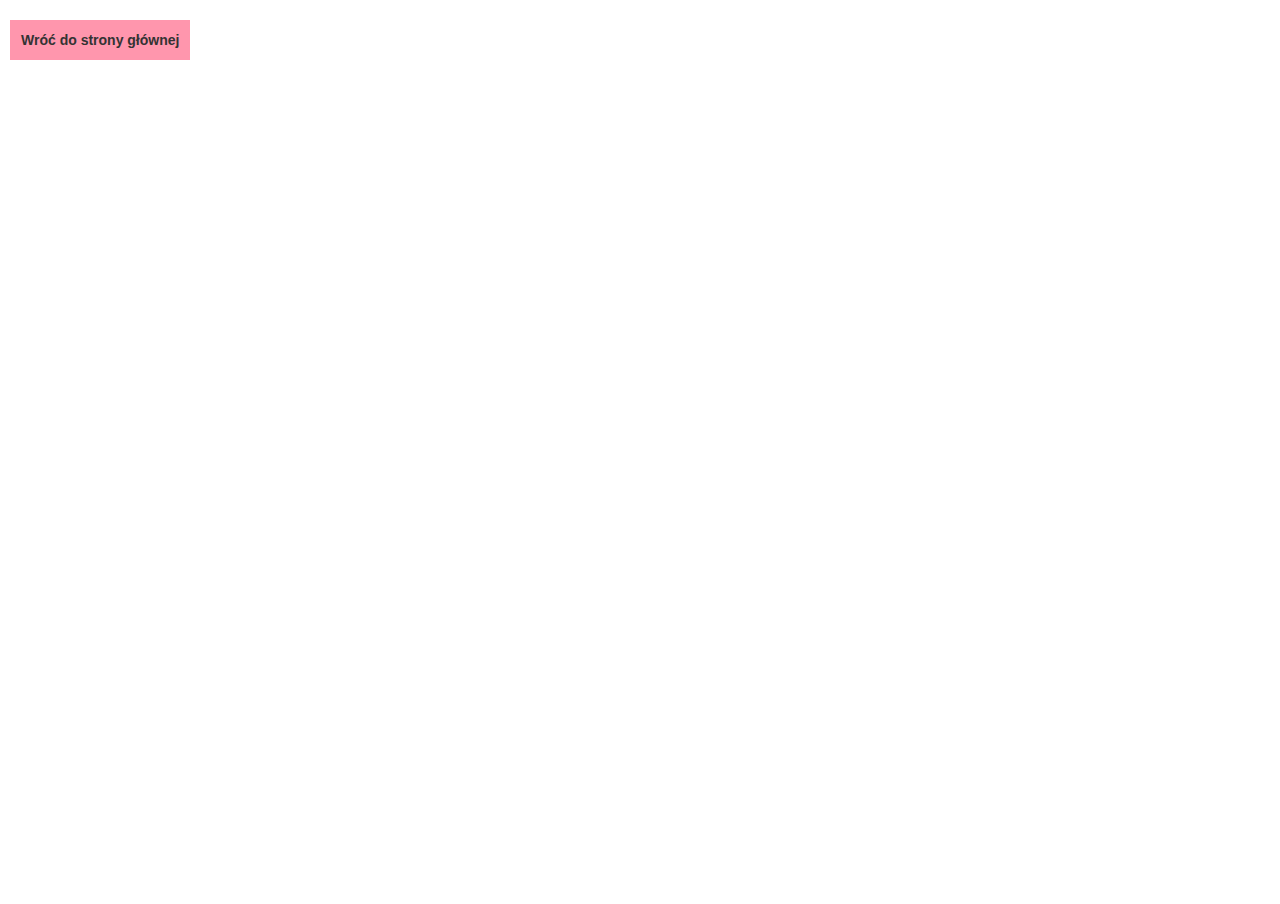
<file: ebook.html>
<!DOCTYPE html>
<html lang="en">
<head>
    <meta charset="UTF-8">
    <meta http-equiv="X-UA-Compatible" content="IE=edge">
    <meta name="viewport" content="width=device-width, initial-scale=1.0">
    <title>Dziś CV, jutro pracuj - E-book</title>
    <style>
        *{
            padding: 0;
            margin: 0;
            box-sizing: border-box;
            overflow: hidden;
            border: none;
        }

        body {
            position: relative;
        }

        .dot{
            position: absolute;
            top: 20px;
            left: 10px;
            /* width: 50px; */
            /* height: 50px; */
            
            background-color: #ff96ad;
            color: #fff;
            padding: 10px;
            border: 1px solid #ff96ad;
        }

        .dot:hover{
            opacity: 0.6;
        }

        .dot a{
            text-decoration: none;
            font-weight: bold;
            font-family: sans-serif;
            font-size: 14px;
            color: #333;
        }

    </style>
</head>
<body>

    <iframe allowfullscreen="allowfullscreen" scrolling="no" class="fp-iframe" src="https://heyzine.com/flip-book/ec9393f307.html" style="width: 100%; height: 100vh;"></iframe>
    <div class="dot">
        <a href="./index.html">Wróć do strony głównej</a>
    </div>
    
</body>
</html>
</file>
